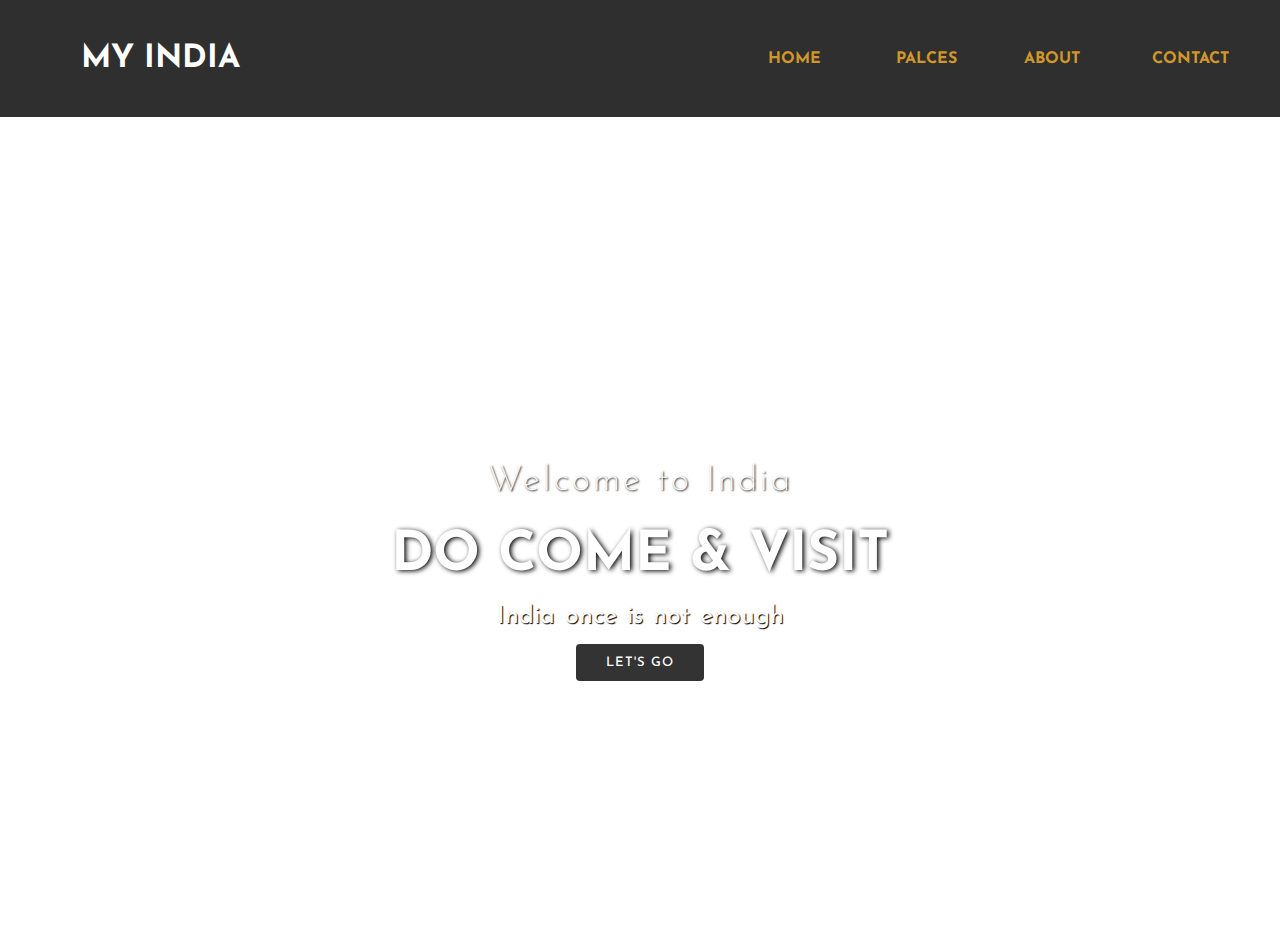
<file: web/index.html>
<!DOCTYPE html>
<html>
<head>
  <title></title>
  <link rel="stylesheet" type="text/css" href="css/style.css">
  <link href="https://fonts.googleapis.com/css2?family=Josefin+Sans:wght@200&display=swap" rel="stylesheet">
  <link rel="stylesheet" href="https://cdnjs.cloudflare.com/ajax/libs/animate.css/3.7.2/animate.min.css">
</head>
<body>
  <header>
    <div class="container">
          <nav>
            <div class="logo"><h1 class="">My India</h1></div>
            <div class="menu">
              <a href="#">Home</a>
              <a href="https://www.planetware.com/pictures/india-ind.htm" target="_blank">palces</a>
              <a href="#">about</a>
              <a href="https://traveltriangle.com/blog/places-to-visit-in-india-before-you-turn-30/" target="_blank">contact</a>
            </div>
          </nav>
          <div class="details">
            <main>
              <section>
                <h3>Welcome to India</h3>
                <h1>Do come & Visit<span class="change_content"></span></h1>
                <p>India once is not enough</p>
                <a href="https://www.yatra.com/india-tour-packages" target="_blank" class="button1">Let's Go</a>
              </section>
            </main>
          </div>
    </div>
  </header>
  
</body>
</html>
</file>
<file: web/css/style.css>
*{
  margin: 0;padding: 0;box-sizing: border-box;
  font-family: 'Josefin Sans', sans-serif;
}
.container{
  position: absolute;
  left: 0;
  top: 0;
  width: 100%;
  height: 100vh;
  animation:animate 8s ease-in-out infinite;
  background-size: cover;
  background-repeat: no-repeat;
  background-position: center;
}



.details{
  position: relative;
  left: 50%;
  top: 50%;
  transform: translate(-50%,-50%);
  text-align: center;
}



@keyframes animate{
  0%,100%{
    background-image: url(../images/tajm.jpg);
  }
  25%{
    background-image: url(../images/ice.jpg);
  }
  50%{
    background-image: url(../images/lake.jpg);
  }
  75%{
    background-image: url(../images/hima.jpeg);
  }
}
nav{
  width: 100%;height: 13vh;
  background: rgba(0, 0, 0, 0.815);
  color: white;display: flex;justify-content: space-between;
  align-items: center;text-transform: uppercase;
}
nav .logo{
  width: 25%;text-align:center;
}

nav .menu{
  width: 40%;
  display: flex;justify-content: space-around;
}

nav .menu a{
  width: 25%;
  text-decoration: none;color: white;
  font-weight: bold;
}

nav .menu a::first-line{
  color: #d1972a
}


main{
  width:100%;
  height: 82vh;
  display: flex;
  justify-content: center;
  align-items: center;
  text-align: center;color: white;
}

section{

}

section h3{
  font-size: 35px;font-weight: 200;letter-spacing: 3px;
  text-shadow: 1px 1px 2px black;
}

section h1{
  margin: 30px 0 20px 0;
  font-size: 55px;
  font-weight: 700;
  text-shadow: 2px 1px 5px black;
  text-transform: uppercase;
}

section p{
  font-size: 25px;
  word-spacing: 2px;
  margin-bottom: 25px;
  text-shadow: 1px 1px 1px black;
}

section a{
  padding: 12px 30px;
  border-radius: 4px;
  outline: none;
  text-transform: uppercase;
  font-size: 13px;
  font-weight: 500;
  text-decoration: none;
  letter-spacing: 1px;
}

section .button1{
  background: rgba(0, 0, 0, 0.801);
  color: white;
}

.change_content:after{
  content:"";
  animation :changetext 8s infinite linear;
  color: #aaeb13;
}
@keyframes changetext{
  0%,100%{content: " Kerala";}
  25%{content: " Delhi";}
  50%{content: " Goa";}
  75%{content: " Jammu and Kashmir";}
}
</file>
